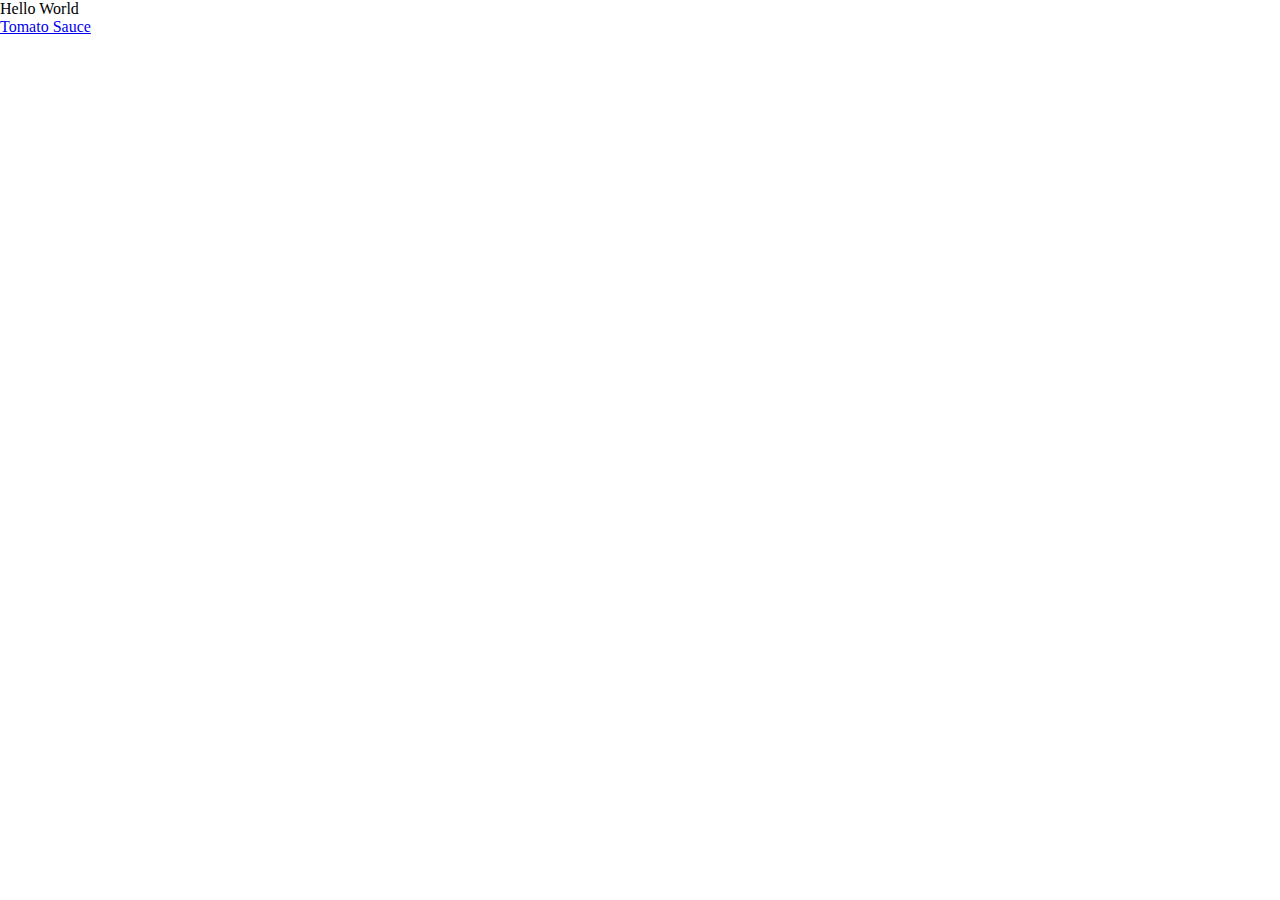
<file: index.html>
<!DOCTYPE html>
<html lang="en">
<head>
    <meta charset="UTF-8">
    <meta name="viewport" content="width=device-width, initial-scale=1.0">
    <title>The Haef Place - Original Recipes</title>
    <link href="styles.css" rel="stylesheet">
</head>
<body>
    <p>Hello World</p>
    <a href="./recipes/tomato-sauce.html">Tomato Sauce</a>
</body>
</html>
</file>
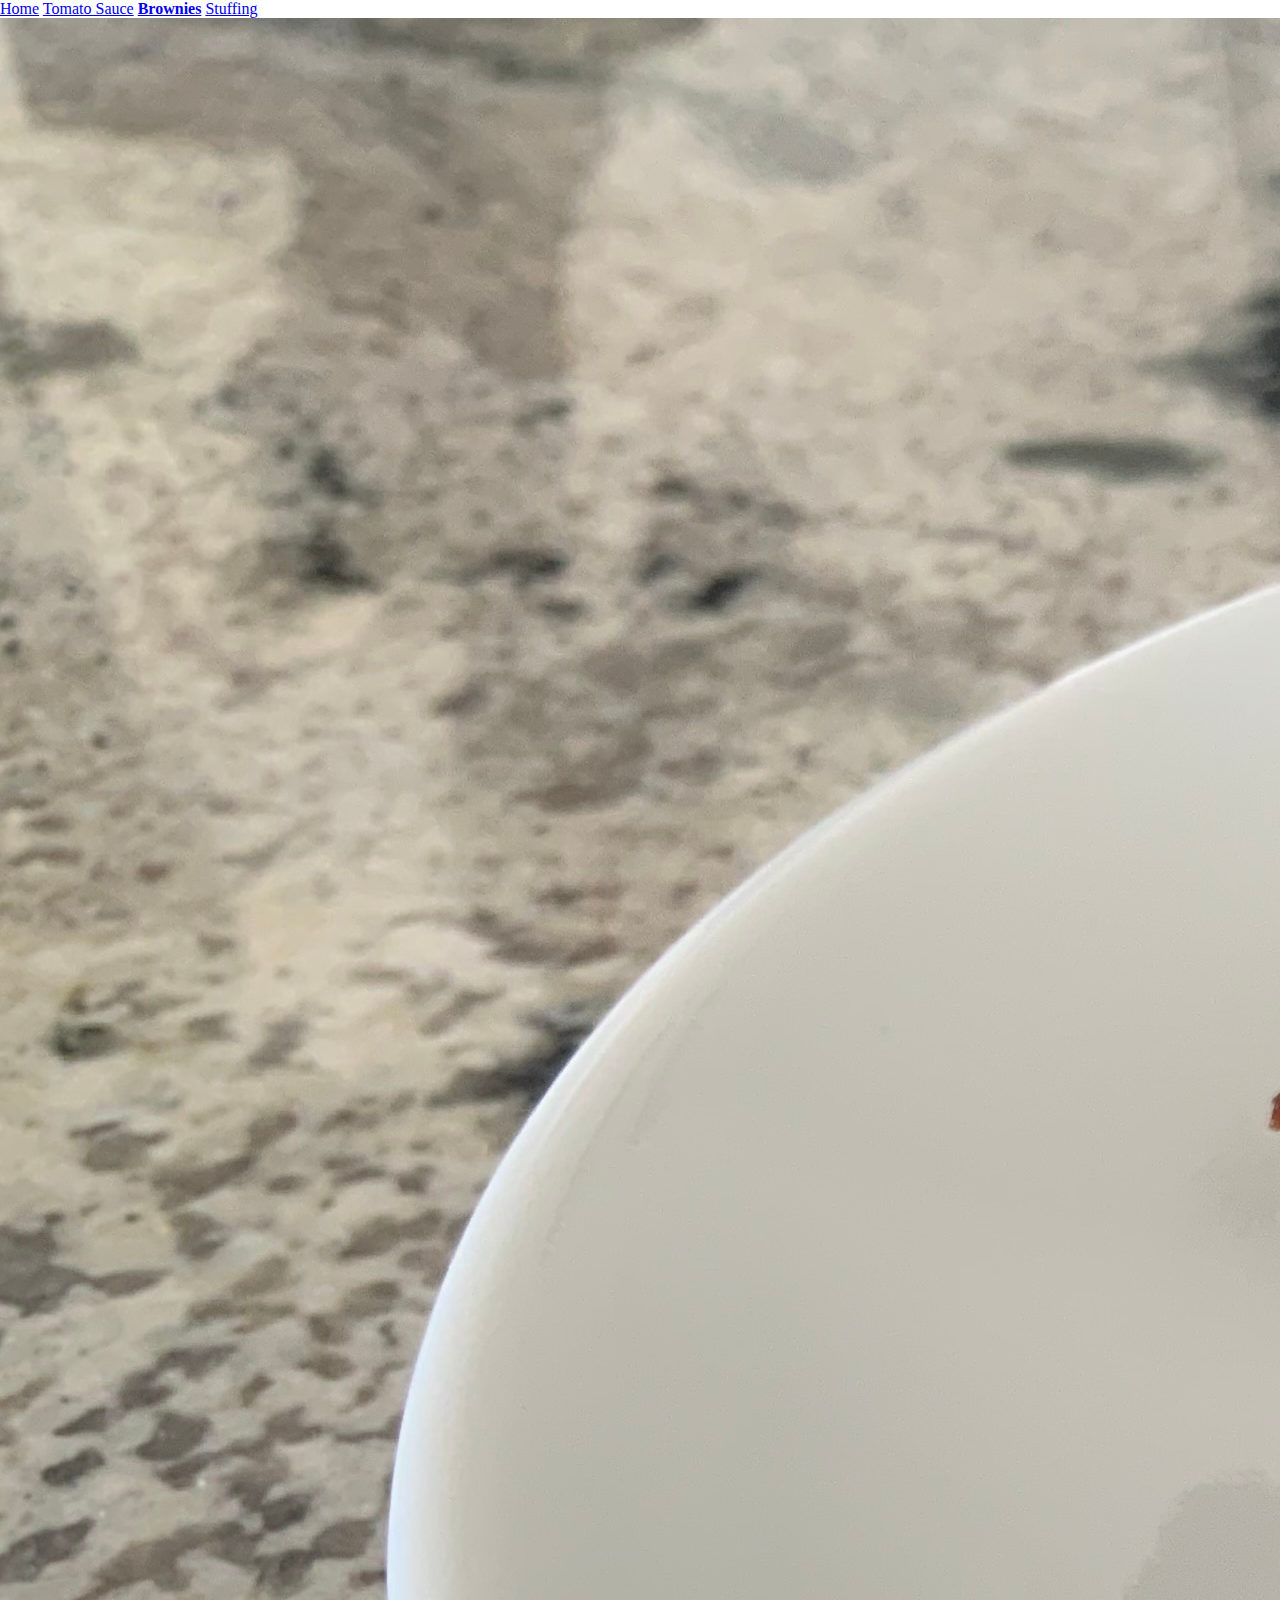
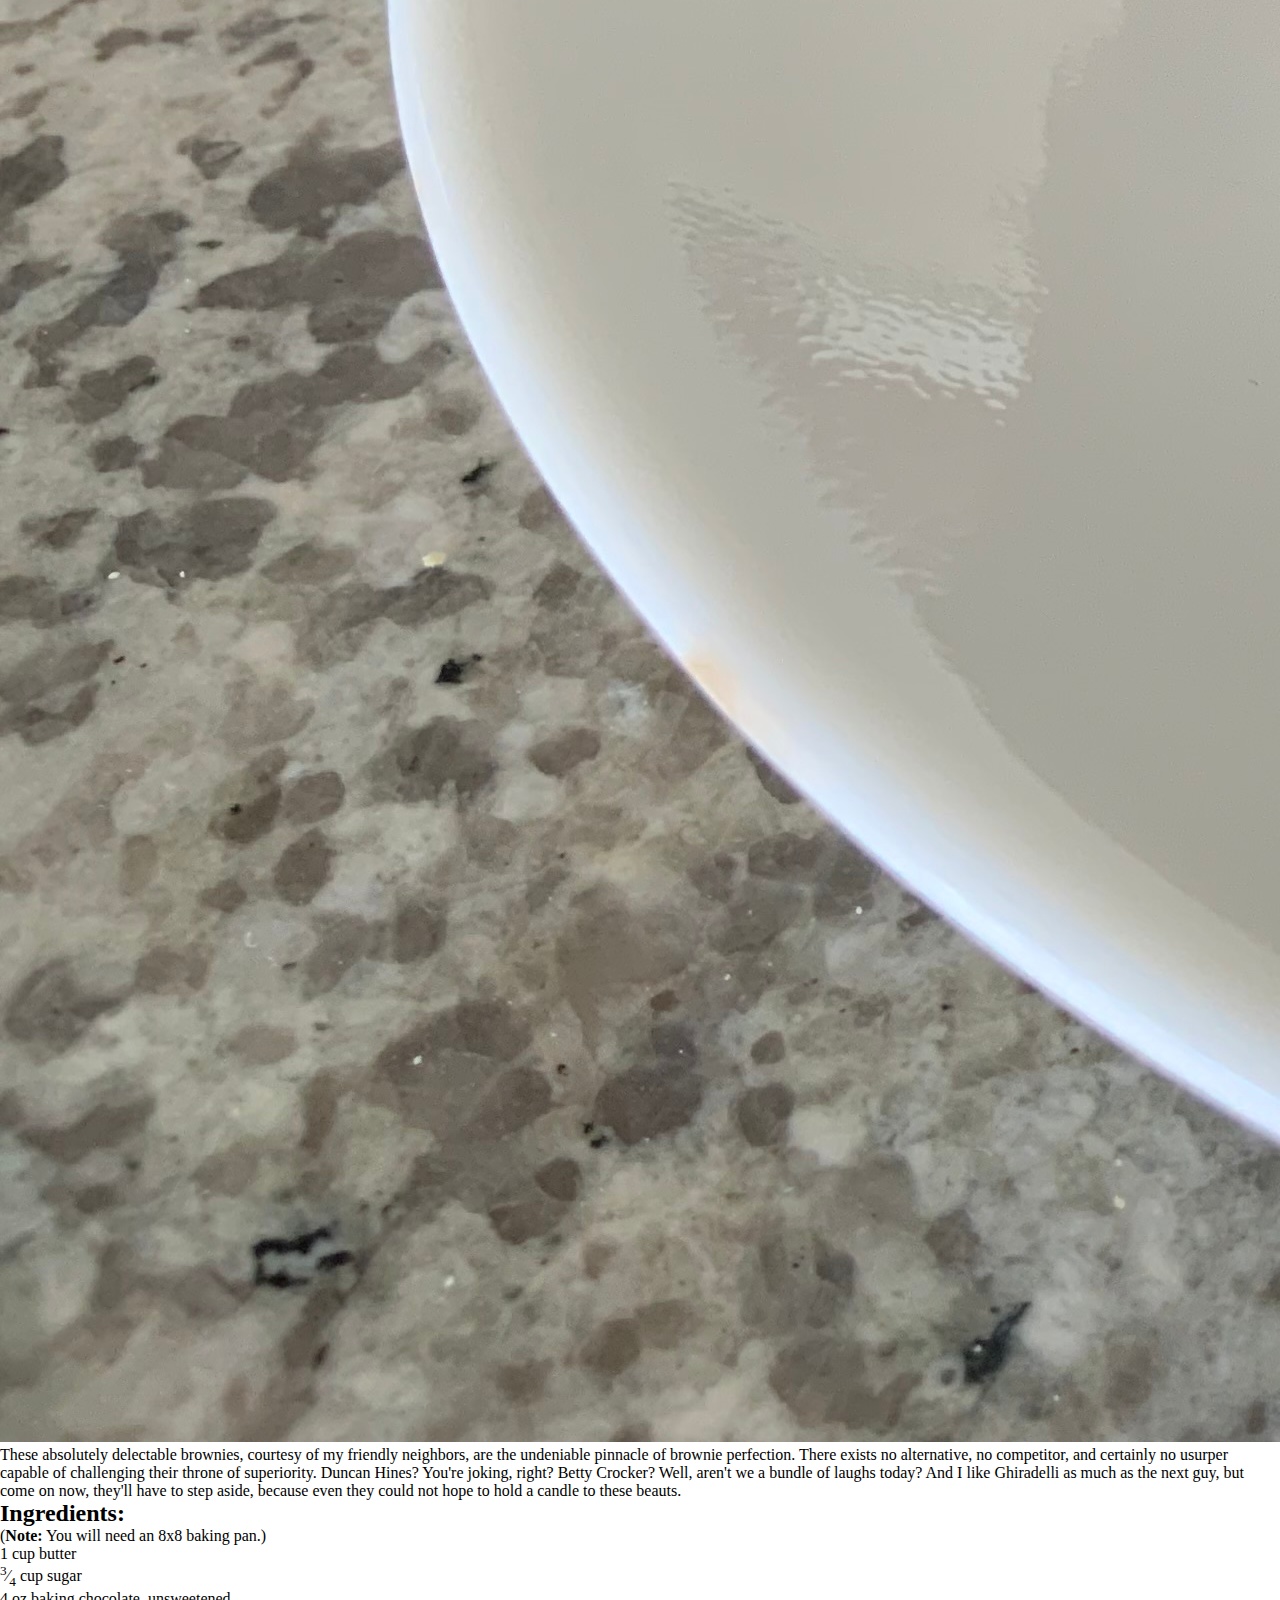
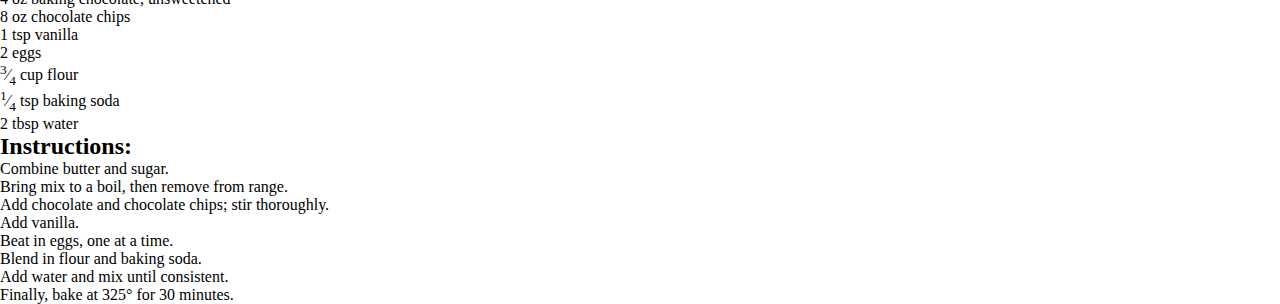
<file: recipes/brownies.html>
<!DOCTYPE html>
<html lang="en">
<head>
    <meta charset="UTF-8">
    <meta name="viewport" content="width=device-width, initial-scale=1.0">
    <title>Umhaefer's Brownies</title>
    <link rel="stylesheet" href="../styles.css">
</head>
<body class="recipe-page">
    <div class="header">
        <a href="../index.html">Home</a>
        <a href="./tomato-sauce.html" style="margin-left: auto;">Tomato Sauce</a>
        <a href="./brownies.html"><b>Brownies</b></a>
        <a href="#">Stuffing</a>
    </div>
    <div class="img-container"><img src="../images/Brownie.jpeg" alt = "Image of very delicious brownies"></div>
    <div class="written-recipe">
        <p>These absolutely delectable brownies, courtesy of my friendly neighbors, are the undeniable pinnacle of brownie perfection. There exists no alternative, no competitor, and certainly no usurper capable of challenging their throne of superiority. Duncan Hines? You're joking, right? Betty Crocker? Well, aren't we a bundle of laughs today? And I like Ghiradelli as much as the next guy, but come on now, they'll have to step aside, because even they could not hope to hold a candle to these beauts.</p>
        <h2>Ingredients:</h2>
        <p>(<b>Note:</b> You will need an 8x8 baking pan.)</p>
        <ul>
            <li>1 cup butter</li>
            <li><sup>3</sup>&frasl;<sub>4</sub> cup sugar</li>
            <li>4 oz baking chocolate, unsweetened</li>
            <li>8 oz chocolate chips</li>
            <li>1 tsp vanilla</li>
            <li>2 eggs</li>
            <li><sup>3</sup>&frasl;<sub>4</sub> cup flour</li>
            <li><sup>1</sup>&frasl;<sub>4</sub> tsp baking soda</li>
            <li>2 tbsp water</li>
        </ul>
        <h2>Instructions:</h2>
        <ol>
            <li>Combine butter and sugar.</li>
            <li>Bring mix to a boil, then remove from range.</li>
            <li>Add chocolate and chocolate chips; stir thoroughly.</li>
            <li>Add vanilla.</li>
            <li>Beat in eggs, one at a time.</li>
            <li>Blend in flour and baking soda.</li>
            <li>Add water and mix until consistent.</li>
            <li>Finally, bake at 325&deg; for 30 minutes.</li>
        </ol>
    </div>
</body>
</html>
</file>
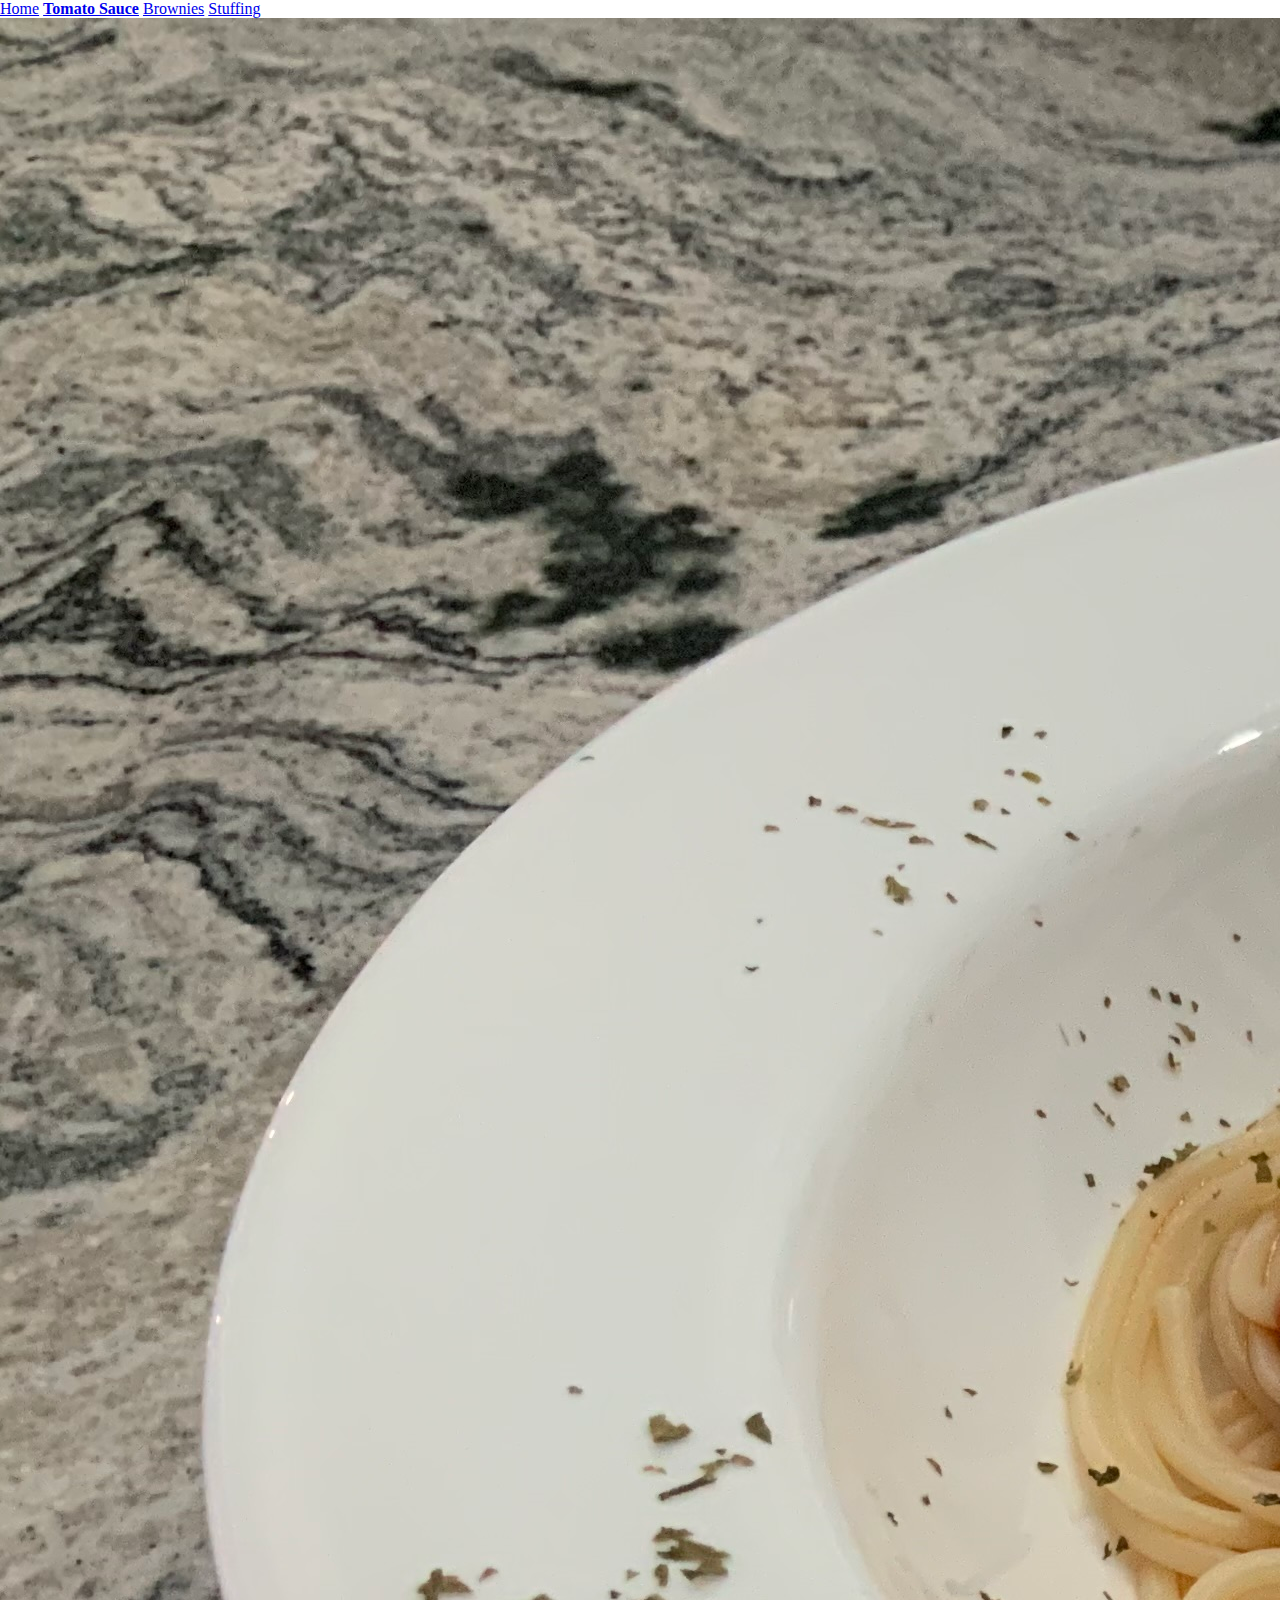
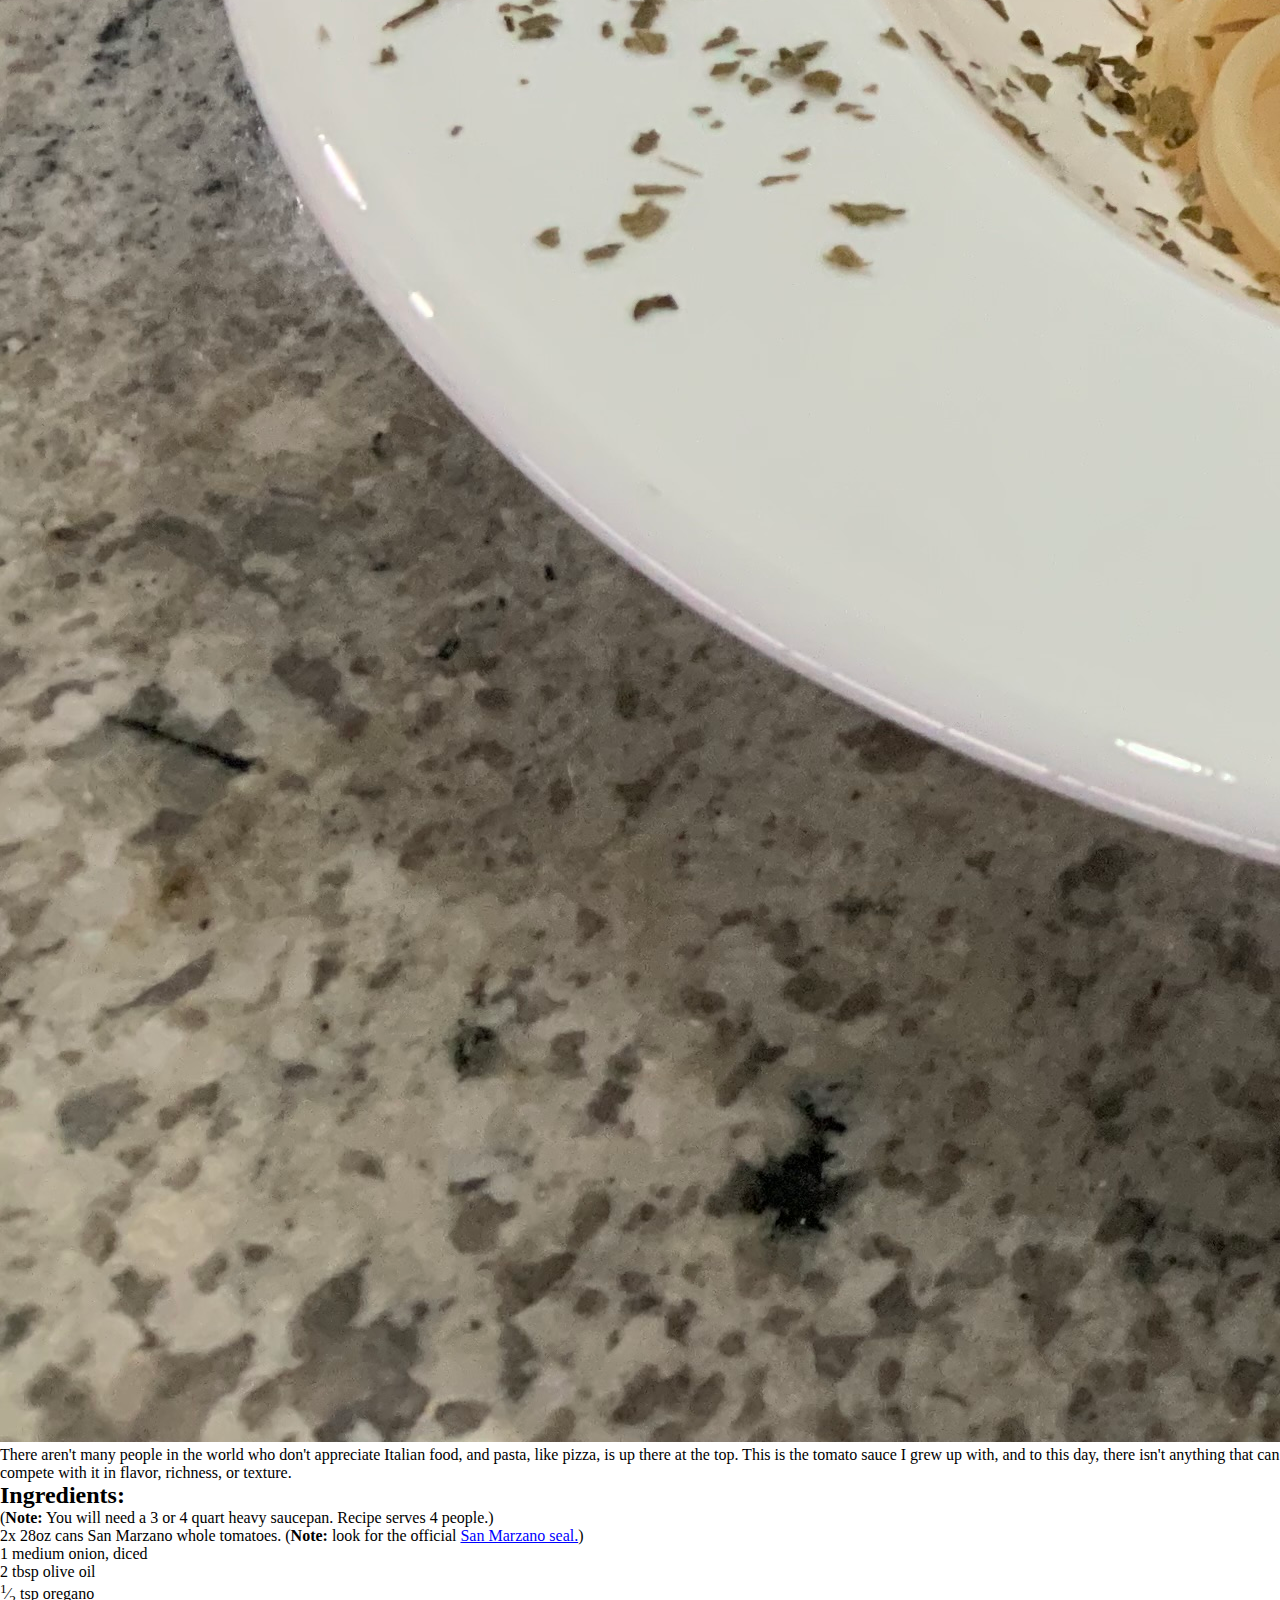
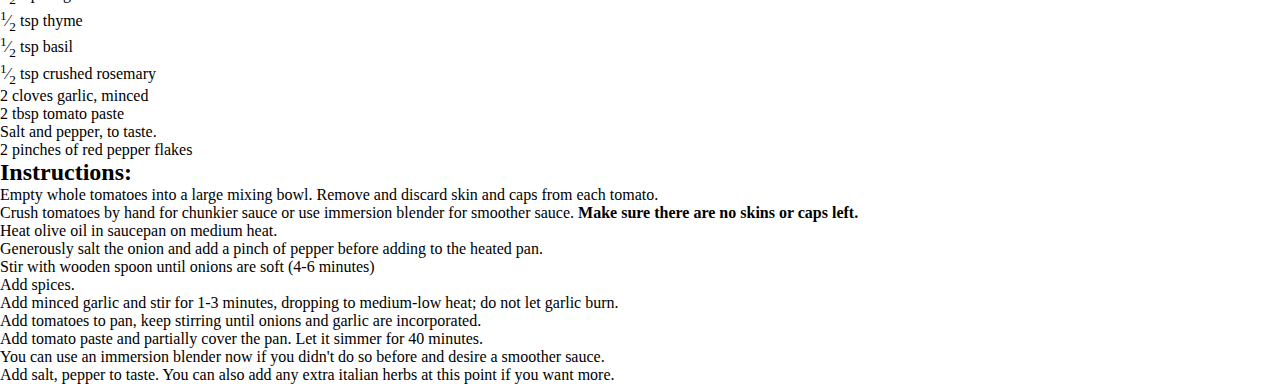
<file: recipes/tomato-sauce.html>
<!DOCTYPE html>
<html lang="en">
<head>
    <meta charset="UTF-8">
    <meta name="viewport" content="width=device-width, initial-scale=1.0">
    <title>Umhaefer Tomato Sauce</title>
    <link rel="stylesheet" href="../styles.css">
<style>
    dialog{
        position: fixed;
        top: 50%;
        left: 50%;
        transform: translate(-50%, -50%);
    }
    #modalDiv{
        width: 100%;
        height: 100%;
        padding: 0;
        margin: 0
    }
</style>

</head>
<body class="recipe-page">
    <div class="header">
        <a href="../index.html">Home</a>
        <a href="./tomato-sauce.html" style="margin-left: auto;"><b>Tomato Sauce</b></a>
        <a href="./brownies.html">Brownies</a>
        <a href="#">Stuffing</a>
    </div>
    <div class="img-container"><img src="../images/Sauce.jpeg" alt = "Image of very delicious tomato sauce"></div>
    <div class="written-recipe">
        <p>There aren't many people in the world who don't appreciate Italian food, and pasta, like pizza, is up there at the top. This is the tomato sauce I grew up with, and to this day, there isn't anything that can compete with it in flavor, richness, or texture.</p>
        <h2>Ingredients:</h2>
        <p>(<b>Note:</b> You will need a 3 or 4 quart heavy saucepan. Recipe serves 4 people.)</p>
        <ul>
            <li>2x 28oz cans San Marzano whole tomatoes. (<b>Note:</b> look for the official <a id='open-seal' style="color:blue; text-decoration: underline;">San Marzano seal.</a>)</li>
            <dialog id = "marzano-seal">
            <div id = 'modalDiv'>
                <h1 id = 'close-seal' style = "text-align: right; margin: 4px; padding: 4px; cursor: pointer">&#10006;</h1>
                <img src = "../images/san_marzano.jpeg" alt = "Official San Marzano Seal" style="max-width: 100%">
            </div>
            </dialog>
            <script>
                const openSeal = document.getElementById('open-seal');
                const dialog = document.getElementById('marzano-seal');
                const closeSeal = document.getElementById('close-seal');
                const modalDiv = document.getElementById('modalDiv');
                openSeal.addEventListener('click', () => dialog.showModal());
                closeSeal.addEventListener('click', () => dialog.close());
                dialog.addEventListener('click', () => dialog.close());
            </script>
            <li>1 medium onion, diced</li>
            <li>2 tbsp olive oil</li>
            <li><sup>1</sup>&frasl;<sub>2</sub> tsp oregano</li>
            <li><sup>1</sup>&frasl;<sub>2</sub> tsp thyme</li>
            <li><sup>1</sup>&frasl;<sub>2</sub> tsp basil</li>
            <li><sup>1</sup>&frasl;<sub>2</sub> tsp crushed rosemary</li>
            <li>2 cloves garlic, minced</li>
            <li>2 tbsp tomato paste</li>
            <li>Salt and pepper, to taste.</li>
            <li>2 pinches of red pepper flakes</li>
        </ul>
        <h2>Instructions:</h2>
        <ol>
            <li>Empty whole tomatoes into a large mixing bowl. Remove and discard skin and caps from each tomato.</li>
            <li>Crush tomatoes by hand for chunkier sauce or use immersion blender for smoother sauce. <b>Make sure there are no skins or caps left.</b></li>
            <li>Heat olive oil in saucepan on medium heat.</li>
            <li>Generously salt the onion and add a pinch of pepper before adding to the heated pan.</li>
            <li>Stir with wooden spoon until onions are soft (4-6 minutes)</li>
            <li>Add spices.</li>
            <li>Add minced garlic and stir for 1-3 minutes, dropping to medium-low heat; do not let garlic burn.</li>
            <li>Add tomatoes to pan, keep stirring until onions and garlic are incorporated.</li>
            <li>Add tomato paste and partially cover the pan. Let it simmer for 40 minutes.</li>
            <ul><li>You can use an immersion blender now if you didn't do so before and desire a smoother sauce.</li></ul>
            <li>Add salt, pepper to taste. You can also add any extra italian herbs at this point if you want more.</li>
        </ol>
    </div>
</body>
</html>
</file>
<file: styles.css>
*,
*::after,
*::before{
    box-sizing: border-box;
    margin: 0;
    padding: 0;
}
</file>
